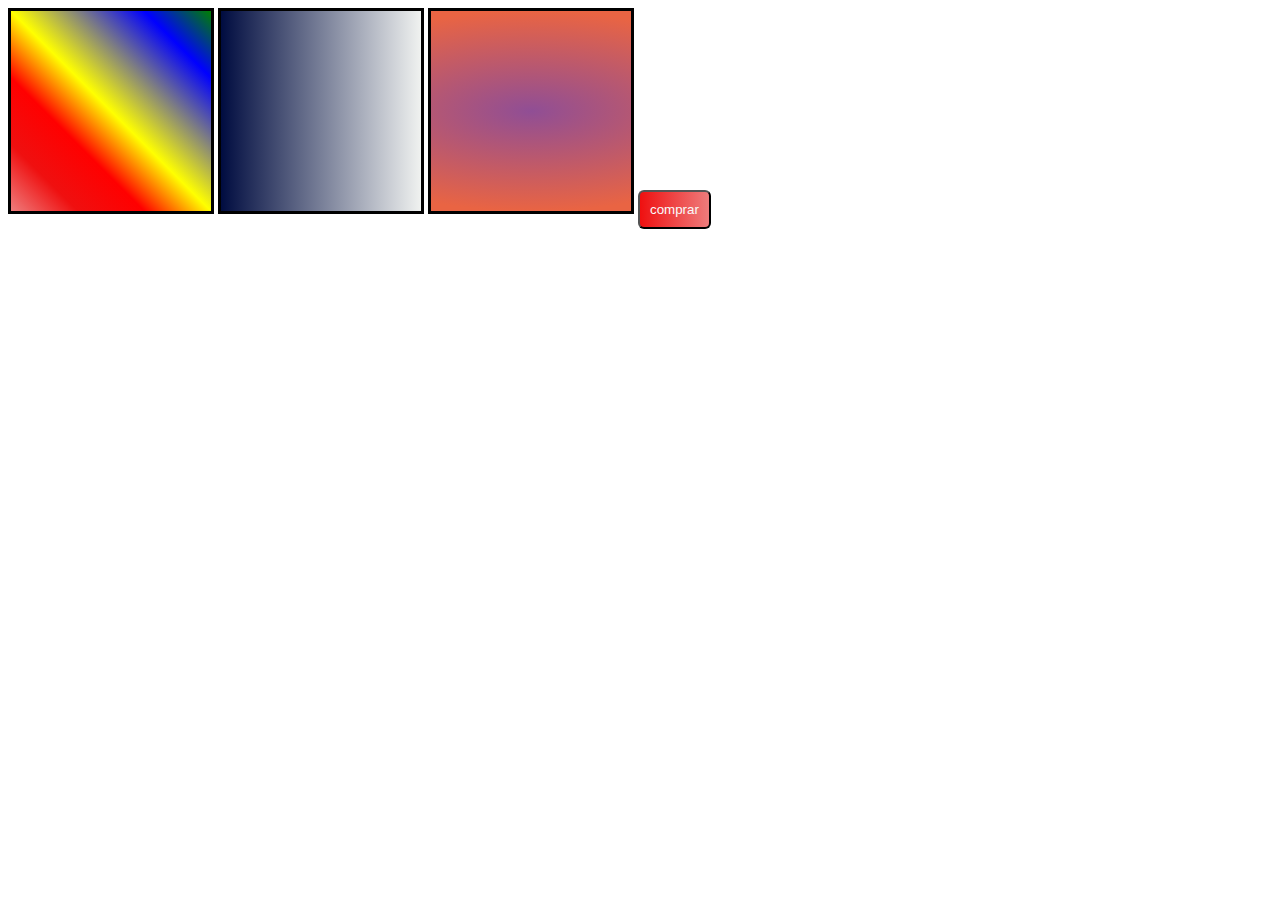
<file: clase-14/index.html>
<!DOCTYPE html>
<html lang="en">
<head>
    <meta charset="UTF-8">
    <meta name="viewport" content="width=, initial-scale=1.0">
    <title>Document</title>
    <!--CSS-->
    <link rel="stylesheet" href="css/estilo.css">
</head>
<body>
    <div class="item cajaA"></div>
    <div class="item cajaB"></div>
    <div class="item cajaC"></div>

    <button>comprar</button>
</body>
</html>
</file>
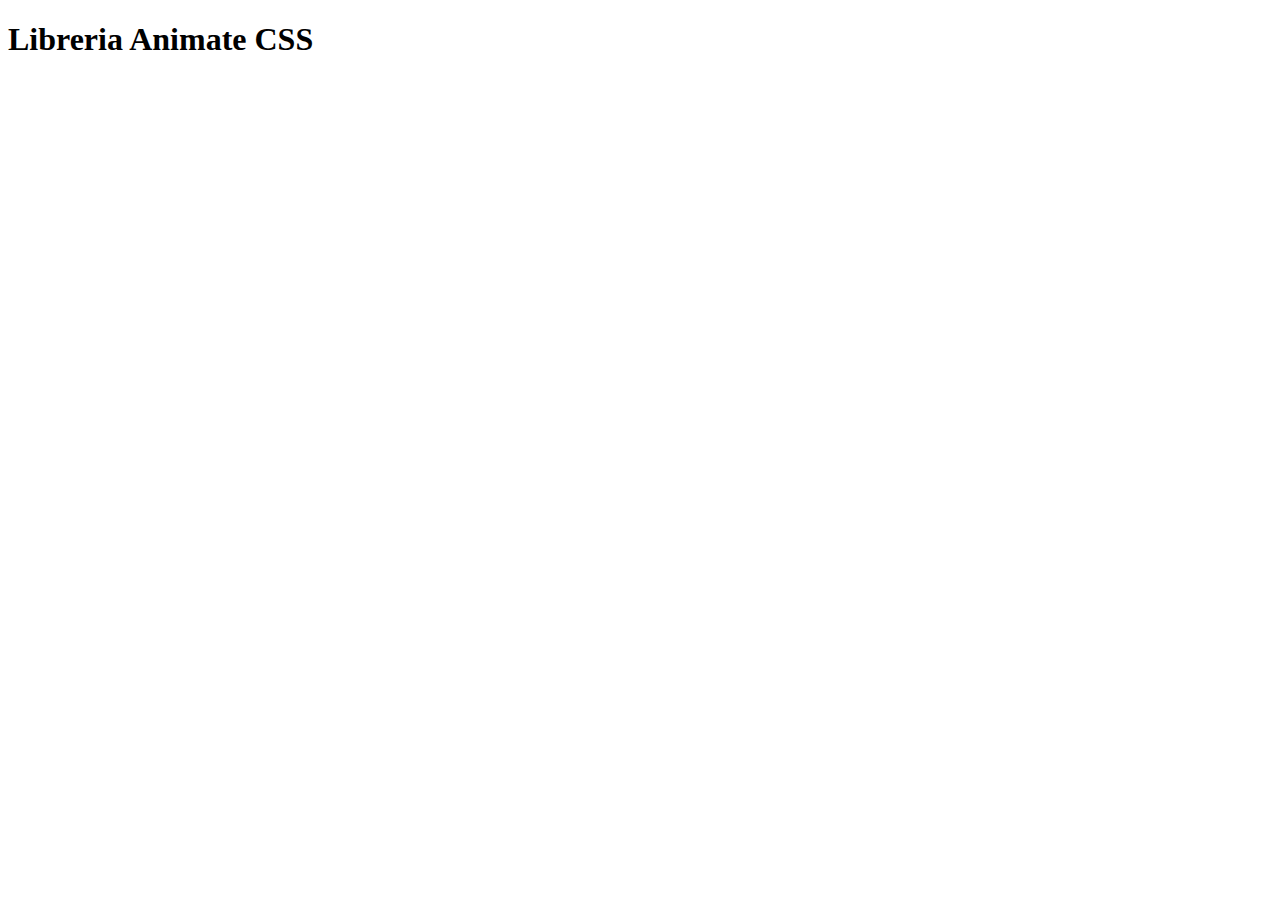
<file: clase-14/animate.html>
<!DOCTYPE html>
<html lang="en">

<head>
    <meta charset="UTF-8">
    <meta name="viewport" content="width=device-width, initial-scale=1.0">
    <title>Libreria Animate CSS</title>
    <!--Animate-->
    <link rel="stylesheet" href="https://cdnjs.cloudflare.com/ajax/libs/animate.css/4.1.1/animate.min.css" />
</head>

<body>
    <h1 class="animate__animated animate__rotateInUpLeft">Libreria Animate CSS</h1>

    <!--PASOS PARA CONECTAR ANIMATE A NUESTRO PROYECTO -->
    <!-- 1) pegamos el link del CSS-->
    <!-- 2) Agregamos la clase: animate_animated -->
    <!-- 3) Agregamos la clase con el efecto deseado -->

</body>

</html>
</file>
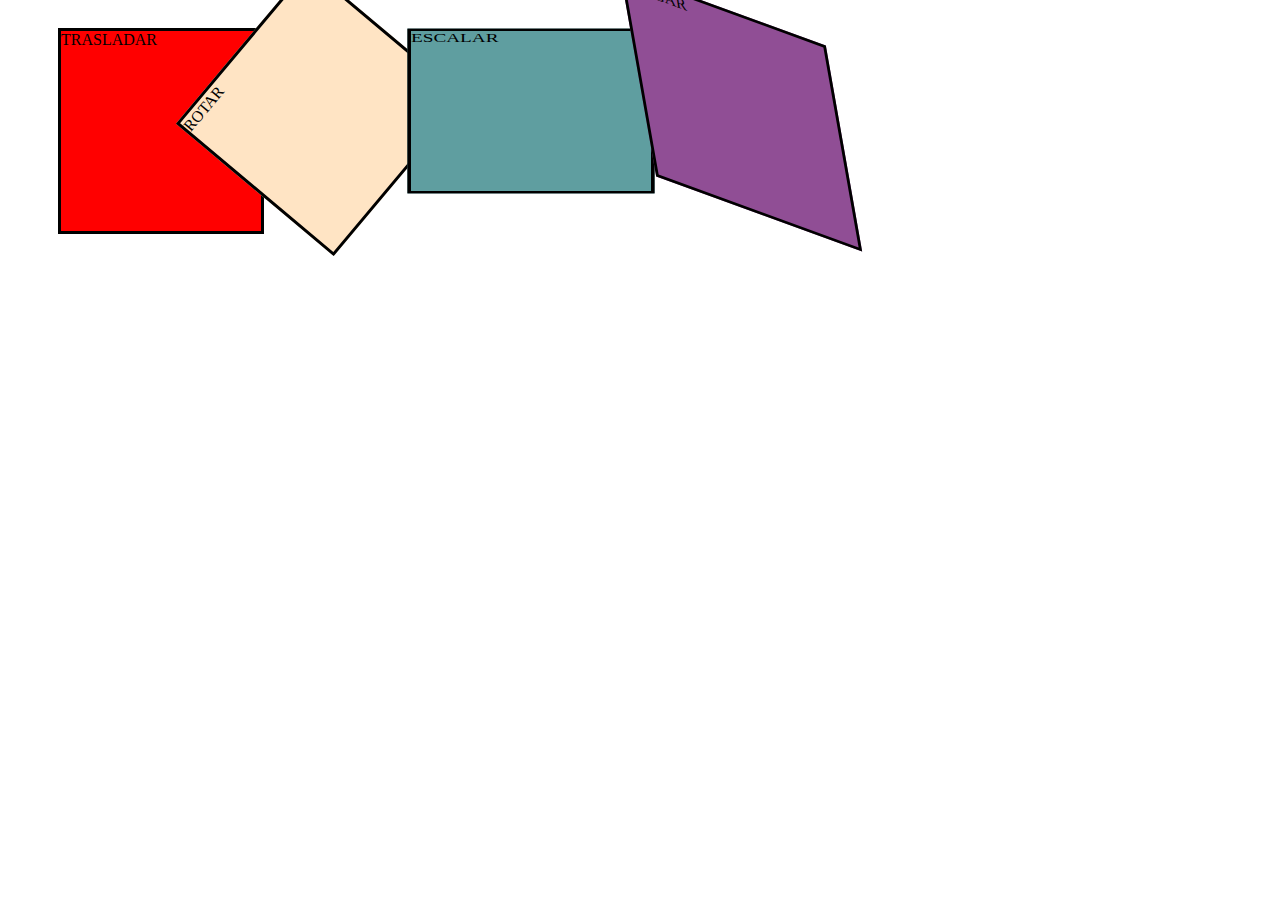
<file: clase-14/transformaciones.html>
<!DOCTYPE html>
<html lang="es">
<head>
    <meta charset="UTF-8">
    <meta name="viewport" content="width=device-width, initial-scale=1.0">
    <title>transformaciones</title>
    <!--CSS-->
    <link rel="stylesheet" href="css/estilo.css">
</head>
<body>
    
    <div class="item cajaUno">TRASLADAR</div>
    <div class="item cajaDos">ROTAR</div>
    <div class="item cajaTres">ESCALAR</div>
    <div class="item cajaCuatro">SESGAR</div>
</body>
</html>
</file>
<file: clase-14/css/estilo.css>
/*Estilos a las cajas*/

.item {
    display: inline-block;
    width: 200px;
    height: 200px;
    border: 3px solid black;
}

/*GRADIENTES*/

/*Son fondos en degradè*/

/*Estos pueden ser lineales o radiales*/

/*LINEAL*/

.cajaA {
    background: linear-gradient(to right top,#EE7C7C, #EF1010,red,yellow,gray,blue,green);
}

/*La forma prederteminada es de arriba hacia abajo*/
/*Top, bottom, left, right*/

.cajaB {
    background-image: linear-gradient(to left,#F0F2F0,#000C40); 
}

/*Ejemplo con un boton*/

button {
    background-image: linear-gradient(to left, #EE7C7C, #EF1010);
    padding: 10px;
    border-radius: 6px;
    color: #fafafa;
    cursor: pointer;
    border: nome;
}

/*RADIALES*/

.cajaC {
    background: radial-gradient(ellipse 250px 100px, #904e95, #e96443);
}

/********* TRANSFORMACIONES *********/

/*Una transformacion es una modificacion en la forma en que se ve un elemento.
Todo elemento trasformado por css cambia la forma en la que se ve pero no el lugar que ocupa. */

/*Podemos mover un elemento, escalar su tamaño, girarlo, etc..*/

/*Trasladar un elemento*/

.cajaUno {
    background-color: red;
    transform: translate(50px, 20px);
}

/*Le pasamos dos valores, el primero es el eje horizontal y el segundo es el vertical. */

/*ROTAR*/

.cajaDos {
    background-color: bisque;
    transform: rotate(-50deg);
}


/*ESCALAR UN ELEMENTO */

.cajaTres {
    background-color: cadetblue;
    transform: scale(1.2, 0.8);
}

/*Admite dos valores separados por coma */
/*El primer valor es el ancho (eje x) */
/*El segundo valor es el alto (eje y) */
/*Valores mayores a 1 agrandan */
/*Valores entre 0 y 1 achican */

/*SESGAR UN ELEMENTO */

.cajaCuatro {
    background-color: #904e95;
    transform: skew(10deg, 20deg);
}


/* TRANSICIONES */

.divUno {
    background-color: #5f7e78;
    /*transition: all 0.5s; */
    transition: height 0.5s, width 4s;
} 

.divUno:hover {
    height: 320px;
    width: 320px;
}

/*Ejemplo 2: */

.divDos {
    background-image: url(https://encrypted-tbn0.gstatic.com/images?q=tbn:ANd9GcTt8pCcU438Qew8KnCmyWCzboxBbJVFEnCCbg&usqp=CAU);
    filter: grayscale(90%);
    transition: all 0.5s;
}

.divDos:hover {
     background-image: url(https://encrypted-tbn0.gstatic.com/images?q=tbn:ANd9GcTZjP6TeXNXNtvn1_Dt_s2LtmyLUCsb3HrRXQ&usqp=CAU);
    filter: grayscale(10%)
}


/*Animaciones */

/*Una animacion es un efcto que se loopea tantas veces como uno quiera */
/*No depende de un cambio de estado, el elemneto se animara desde que se carga la pagina */

@keyframes animacion {
    0% {
        width: 200px;
    }

    25% {
        width: 240px;
    }

    50% {
        width: 260px;
    }

    75% {
        width: 280px;
    }

    100% {
        width: 300px;
    }
}


.divTres {
    background-color: #904e95;
    
    /* NOMBRE DELKEYFRAME */
    animation-name: animacion;

    /*CANTIDAD DE REPETICIONES */
    animation-iteration-count: infinite;

    /*DURACION DELA ANIMACION */
    animation-duration: 2s;

    /*SUAVISAR LA ANIMACION */
    animation-timing-function: ease-in-out;
}

/*EJEMPLO CON UN TEXTO*/

@keyframes texto {
    0% {
        opacity: 0;
    }

    100% {
        opacity: 100%;
    }
}

h1 {
    animation-name: texto;
    animation-duration: 2s;
    animation-iteration-count: infinite;
}
</file>
